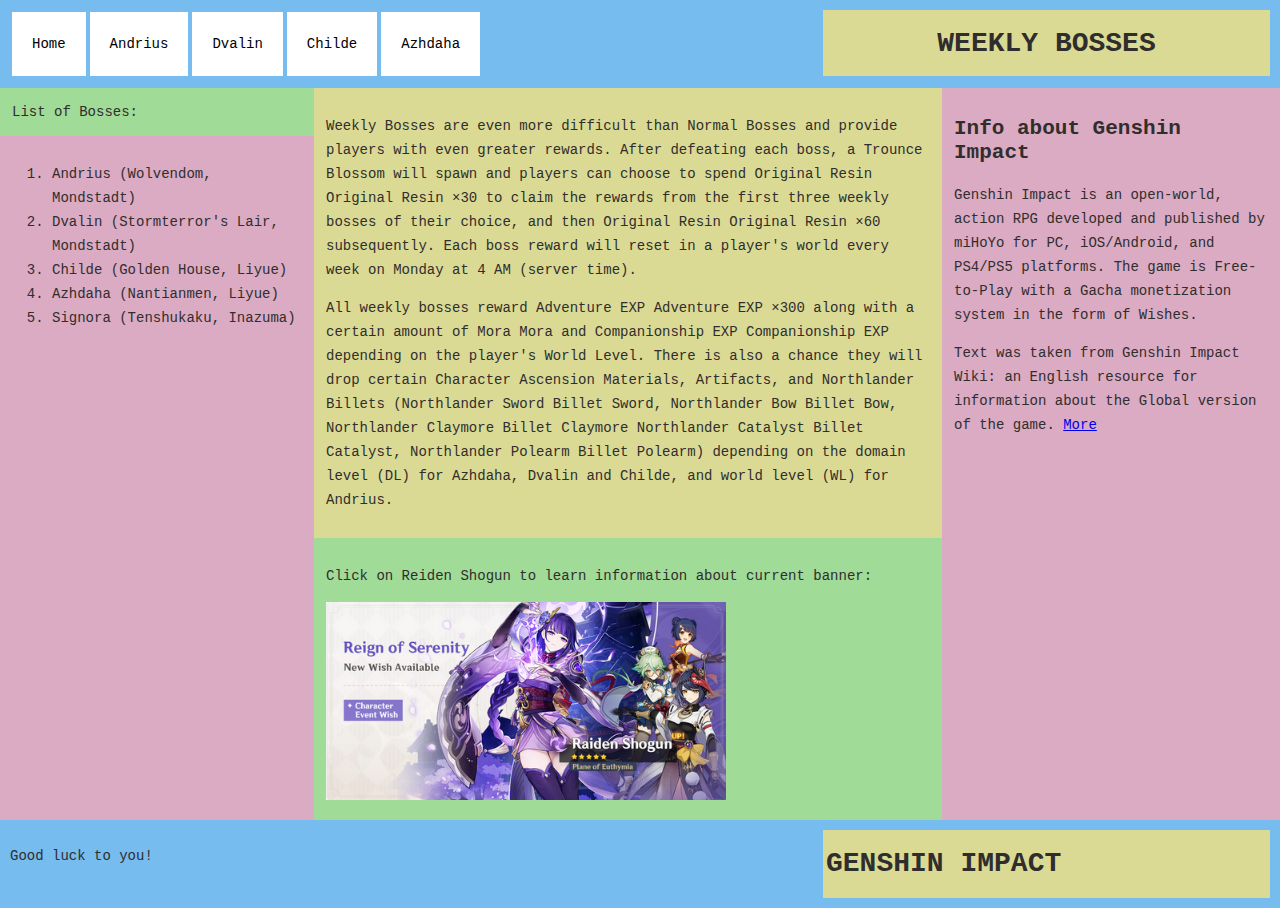
<file: lab1/index.html>
<!DOCTYPE html>
<html lang="en">
<head>
    <meta charset="UTF-8">
    <title>Weekly Bosses</title>
    <link rel="stylesheet" href="styles.css">
</head>
<body>
<header class="blue">
    <nav class="right-col">
        <ul class="centered">
            <li><a href="index.html">Home</a></li>
            <li><a href="andrius.html">Andrius</a></li>
            <li><a href="dvalin.html">Dvalin</a></li>
            <li><a href="childe.html">Childe</a></li>
            <li><a href="azhdaha.html">Azhdaha</a></li>
        </ul>
    </nav>

    <div class="yellow-label height_limited">
        <h1 class="align_center">WEEKLY BOSSES</h1>
    </div>
</header>
<div class="container">
    <article class="left-col pink">
        <section class="green">
            List of Bosses:
        </section>

        <section class="pink">
            <ol>
                <li>Andrius (Wolvendom, Mondstadt)</li>
                <li>Dvalin (Stormterror's Lair, Mondstadt)</li>
                <li>Childe (Golden House, Liyue)</li>
                <li>Azhdaha (Nantianmen, Liyue)</li>
                <li>Signora (Tenshukaku, Inazuma)</li>
            </ol>
        </section>
    </article>

    <article class="center-col green">
        <main class="yellow">
            <p>

                Weekly Bosses are even more difficult than Normal Bosses and provide players with even greater rewards.
                After defeating each boss, a Trounce Blossom will spawn and players can choose to spend Original Resin
                Original Resin ×30 to claim the rewards from the first three weekly bosses of their choice, and then
                Original Resin Original Resin ×60 subsequently. Each boss reward will reset in a player's world every
                week on
                Monday at 4 AM (server time).

            </p>

            <p>
                All weekly bosses reward Adventure EXP Adventure EXP ×300 along with a certain amount of Mora Mora and
                Companionship EXP Companionship EXP depending on the player's World Level. There is also a chance they
                will
                drop certain Character Ascension Materials, Artifacts, and Northlander Billets (Northlander Sword Billet
                Sword, Northlander Bow Billet Bow, Northlander Claymore Billet Claymore Northlander Catalyst Billet
                Catalyst,
                Northlander Polearm Billet Polearm) depending on the domain level (DL) for Azhdaha, Dvalin and Childe,
                and world level (WL) for Andrius.
            </p>

        </main>

        <section class="green">
            <p>
                Click on Reiden Shogun to learn information about current banner:
            </p>
            <img src="reighn.png" alt="Banner" usemap="#workmap" width="400" height="198">

            <map name="workmap">
                <area shape="rect" coords="240,29,133,288" alt="Reiden" href="banner_info.html">
            </map>
        </section>
    </article>

    <aside class="pink">
        <h2>Info about Genshin Impact</h2>
        <p>
            Genshin Impact is an open-world, action RPG developed and published by miHoYo for PC,
            iOS/Android, and PS4/PS5 platforms. The game is Free-to-Play with a Gacha monetization system in the
            form of Wishes.
        </p>
        <p>
            Text was taken from Genshin Impact Wiki: an English resource for information about the Global version of
            the game. <a href="https://genshin-impact.fandom.com/wiki/Weekly_Bosses">More</a>
        </p>
    </aside>
</div>

<footer class="blue">
    <div class="width_75">
        <p>
            Good luck to you!
        </p>
    </div>
    <div class="yellow-label left_sided">
        <h1>GENSHIN IMPACT</h1>
    </div>
</footer>
</body>
</html>
</file>
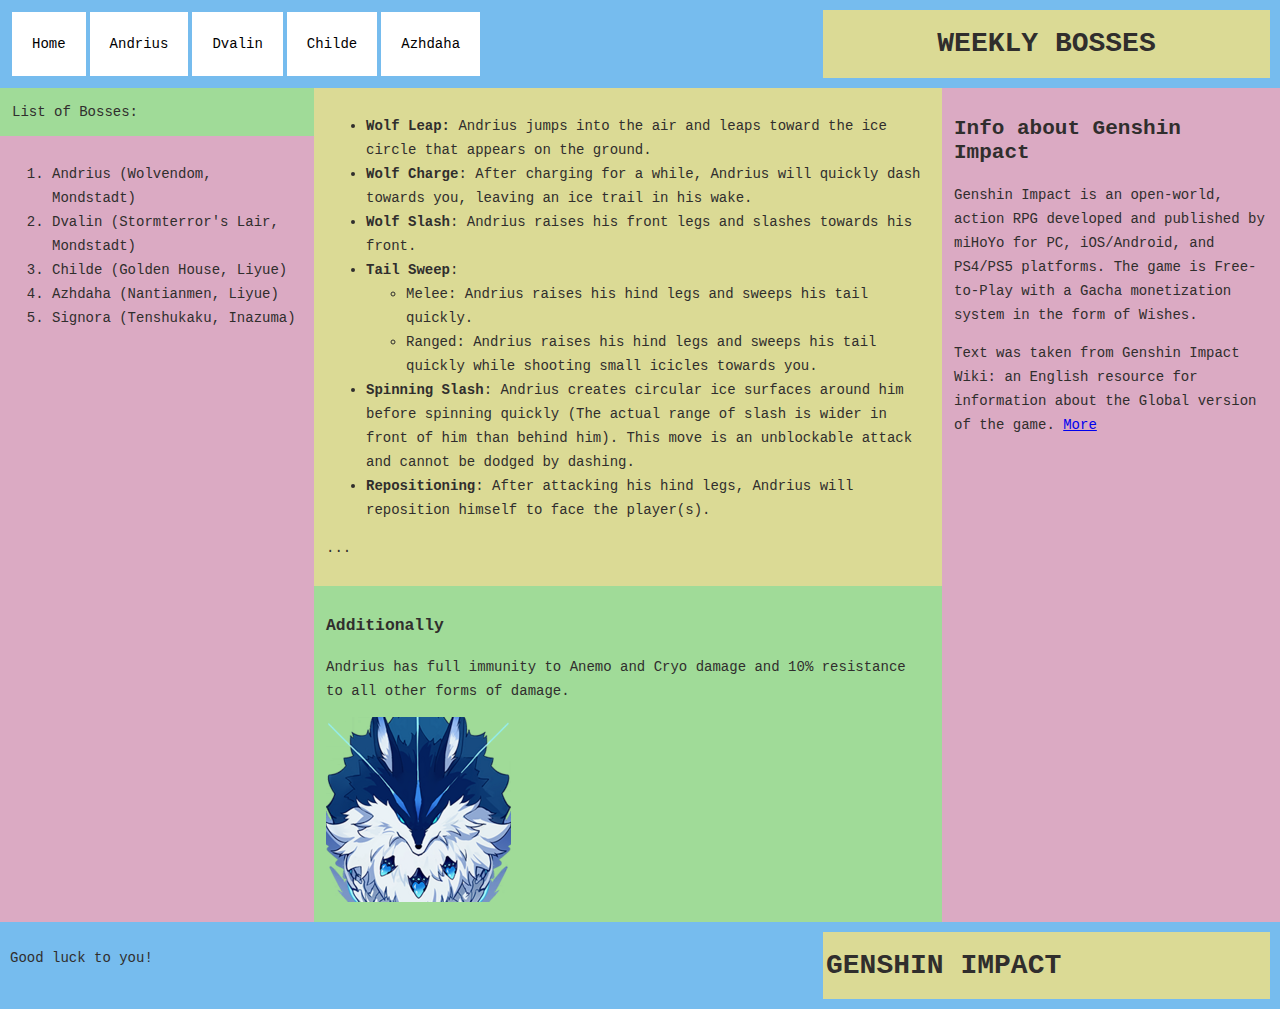
<file: lab1/andrius.html>
<!DOCTYPE html>
<html lang="en">
<head>
    <meta charset="UTF-8">
    <title>Weekly bosses</title>
    <link rel="stylesheet" href="styles.css">
</head>
<body>
<header class="blue">
    <nav>
        <ul>
            <li><a href="index.html">Home</a></li>
            <li><a href="andrius.html">Andrius</a></li>
            <li><a href="dvalin.html">Dvalin</a></li>
            <li><a href="childe.html">Childe</a></li>
            <li><a href="azhdaha.html">Azhdaha</a></li>
        </ul>
    </nav>

    <div class="yellow-label">
        <h1 class="align_center">WEEKLY BOSSES</h1>
    </div>
</header>
<div class="container">
    <article class="left-col pink">
        <section class="green">
            List of Bosses:
        </section>

        <section class="pink">
            <ol>
                <li>Andrius (Wolvendom, Mondstadt)</li>
                <li>Dvalin (Stormterror's Lair, Mondstadt)</li>
                <li>Childe (Golden House, Liyue)</li>
                <li>Azhdaha (Nantianmen, Liyue)</li>
                <li>Signora (Tenshukaku, Inazuma)</li>
            </ol>
        </section>
    </article>

    <article class="center-col green">
        <main class="yellow">
            <p>
            <ul>
                <li><strong>Wolf Leap:</strong> Andrius jumps into the air and leaps toward the ice circle that appears
                    on the ground.
                </li>
                <li><strong>Wolf Charge</strong>: After charging for a while, Andrius will quickly dash towards you,
                    leaving an ice trail in
                    his wake.
                </li>
                <li><strong>Wolf Slash</strong>: Andrius raises his front legs and slashes towards his front.</li>
                <li><strong>Tail Sweep</strong>:</li>
                <ul>
                    <li>Melee: Andrius raises his hind legs and sweeps his tail quickly.</li>
                    <li>Ranged: Andrius raises his hind legs and sweeps his tail quickly while shooting small icicles
                        towards
                        you.
                    </li>
                </ul>
                <li>
                    <strong>Spinning Slash</strong>: Andrius creates circular ice surfaces around him before spinning
                    quickly (The actual range of slash is wider in front of him than behind him).
                    This move is an unblockable attack and cannot be dodged by dashing.
                </li>

                <li>
                    <strong>Repositioning</strong>: After attacking his hind legs, Andrius will reposition himself to
                    face
                    the player(s).
                </li>

            </ul>
            <p>...</p>
        </main>

        <section class="green">
            <h3>Additionally</h3>
            <p>Andrius has full immunity to Anemo and Cryo damage and 10% resistance to all other forms of damage.</p>
            <img src="andrius.png" alt="Andrius">
        </section>
    </article>

    <aside class="pink">
        <h2>Info about Genshin Impact</h2>
        <p>
            Genshin Impact is an open-world, action RPG developed and published by miHoYo for PC,
            iOS/Android, and PS4/PS5 platforms. The game is Free-to-Play with a Gacha monetization system in the
            form of Wishes.
        </p>
        <p>
            Text was taken from Genshin Impact Wiki: an English resource for information about the Global version of
            the game. <a href="https://genshin-impact.fandom.com/wiki/Weekly_Bosses">More</a>
        </p>
    </aside>
</div>

<footer class="blue">
    <div class="width_75">
        <p>
            Good luck to you!
        </p>
    </div>
    <div class="yellow-label left_sided">
        <h1>GENSHIN IMPACT</h1>
    </div>
</footer>
</body>
</html>
</file>
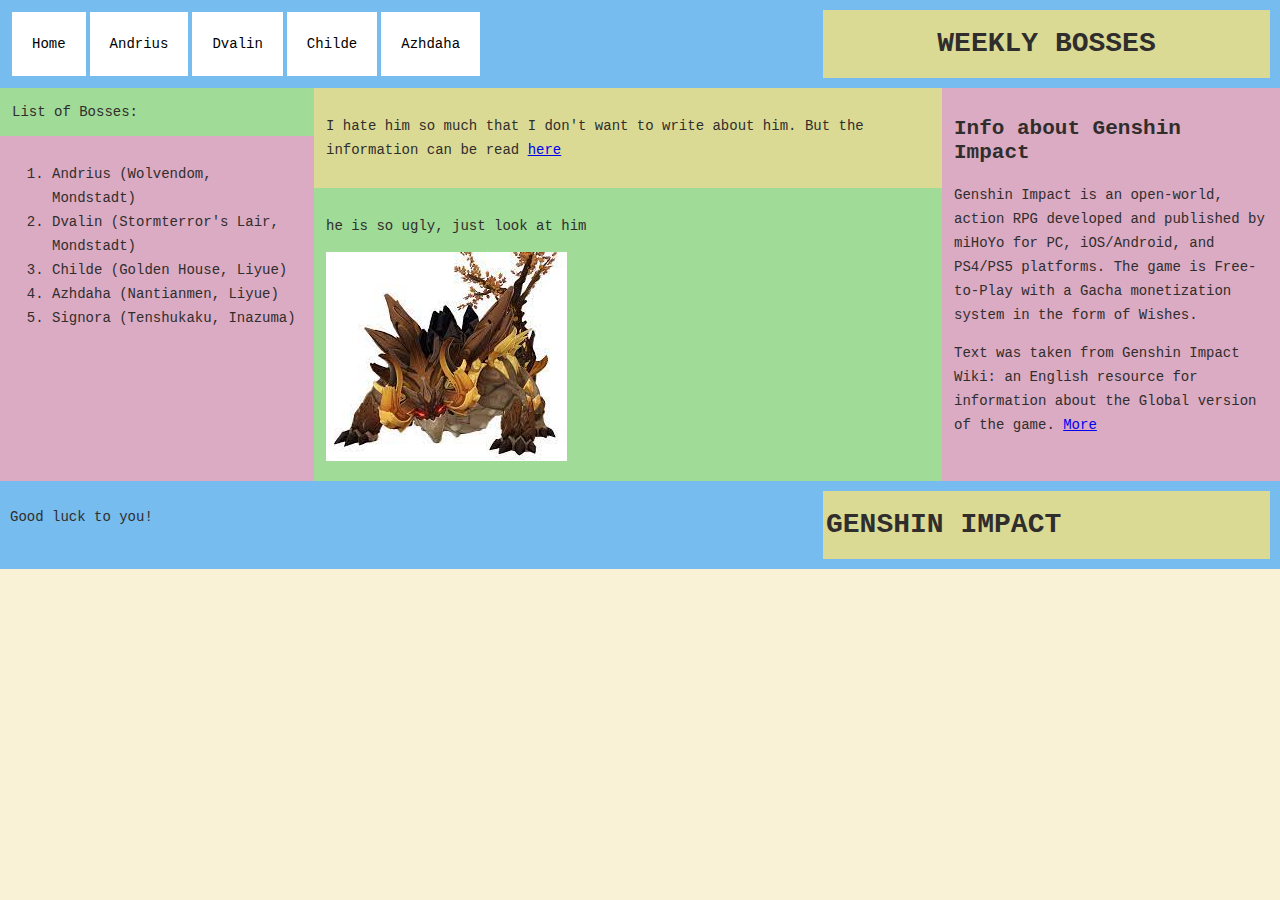
<file: lab1/azhdaha.html>
<!DOCTYPE html>
<html lang="en">
<head>
    <meta charset="UTF-8">
    <title>Weekly Bosses</title>
    <link rel="stylesheet" href="styles.css">
</head>
<body>
<header class="blue">
    <nav>
        <ul>
            <li><a href="index.html">Home</a></li>
            <li><a href="andrius.html">Andrius</a></li>
            <li><a href="dvalin.html">Dvalin</a></li>
            <li><a href="childe.html">Childe</a></li>
            <li><a href="azhdaha.html">Azhdaha</a></li>
        </ul>
    </nav>

    <div class="yellow-label">
        <h1 class="align_center">WEEKLY BOSSES</h1>
    </div>
</header>
<div class="container">
    <article class="left-col pink">
        <section class="green">
            List of Bosses:
        </section>

        <section class="pink">
            <ol>
                <li>Andrius (Wolvendom, Mondstadt)</li>
                <li>Dvalin (Stormterror's Lair, Mondstadt)</li>
                <li>Childe (Golden House, Liyue)</li>
                <li>Azhdaha (Nantianmen, Liyue)</li>
                <li>Signora (Tenshukaku, Inazuma)</li>
            </ol>
        </section>
    </article>

    <article class="center-col green">
        <main class="yellow">
            <p>
                I hate him so much that I don't want to write about him.
                But the information can be read <a href="https://genshin-impact.fandom.com/wiki/Beneath_the_Dragon-Queller">here</a>

            </p>

        </main>

        <section class="green">
           <p> he is so ugly, just look at him </p>
            <img src="azhdaha.jpg" alt="Azhdaha">
        </section>
    </article>

    <aside class="pink">
        <h2>Info about Genshin Impact</h2>
        <p>
            Genshin Impact is an open-world, action RPG developed and published by miHoYo for PC,
            iOS/Android, and PS4/PS5 platforms. The game is Free-to-Play with a Gacha monetization system in the
            form of Wishes.
        </p>
        <p>
            Text was taken from Genshin Impact Wiki: an English resource for information about the Global version of
            the game. <a href="https://genshin-impact.fandom.com/wiki/Weekly_Bosses">More</a>
        </p>
    </aside>
</div>

<footer class="blue">
    <div class="width_75">
        <p>
            Good luck to you!
        </p>
    </div>
    <div class="yellow-label left_sided">
        <h1>GENSHIN IMPACT</h1>
    </div>
</footer>
</body>
</html>
</file>
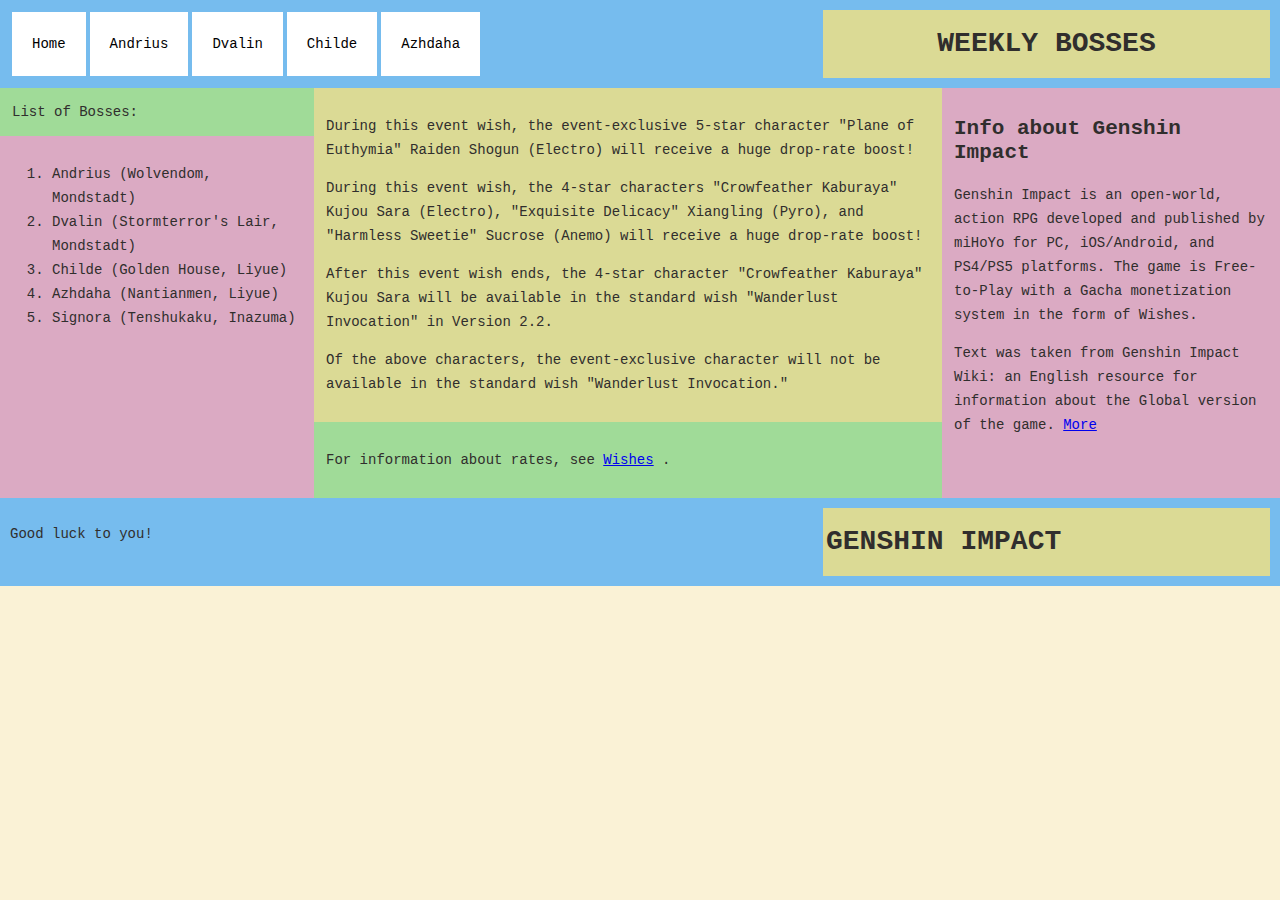
<file: lab1/banner_info.html>
<!DOCTYPE html>
<html lang="en">
<head>
    <meta charset="UTF-8">
    <title>Weekly Bosses</title>
    <link rel="stylesheet" href="styles.css">
</head>
<body>
<header class="blue">
    <nav>
        <ul>
            <li><a href="index.html">Home</a></li>
            <li><a href="andrius.html">Andrius</a></li>
            <li><a href="dvalin.html">Dvalin</a></li>
            <li><a href="childe.html">Childe</a></li>
            <li><a href="azhdaha.html">Azhdaha</a></li>
        </ul>
    </nav>

    <div class="yellow-label">
        <h1 class="align_center">WEEKLY BOSSES</h1>
    </div>
</header>
<div class="container">
    <article class="left-col pink">
        <section class="green">
            List of Bosses:
        </section>

        <section class="pink">
            <ol>
                <li>Andrius (Wolvendom, Mondstadt)</li>
                <li>Dvalin (Stormterror's Lair, Mondstadt)</li>
                <li>Childe (Golden House, Liyue)</li>
                <li>Azhdaha (Nantianmen, Liyue)</li>
                <li>Signora (Tenshukaku, Inazuma)</li>
            </ol>
        </section>
    </article>

    <article class="center-col green">
        <main class="yellow">
            <p>During this event wish, the event-exclusive 5-star character "Plane of Euthymia"
                Raiden Shogun (Electro) will receive a huge drop-rate boost!
            </p>
            <p>
                During this event wish, the 4-star characters "Crowfeather Kaburaya" Kujou Sara (Electro), "Exquisite
                Delicacy" Xiangling (Pyro), and "Harmless Sweetie" Sucrose (Anemo) will receive a huge drop-rate boost!
            </p>
            <p>
                After this event wish ends, the 4-star character "Crowfeather Kaburaya" Kujou Sara will be available in
                the standard wish "Wanderlust Invocation" in Version 2.2.
            </p>
            <p>
                Of the above characters, the event-exclusive character will not be available in the standard wish
                "Wanderlust Invocation."
            </p>
        </main>

        <section class="green">
            <p>
                For information about rates, see <a href="https://genshin-impact.fandom.com/wiki/Wishes">Wishes</a> .
            </p>
        </section>
    </article>

    <aside class="pink">
        <h2>Info about Genshin Impact</h2>
        <p>
            Genshin Impact is an open-world, action RPG developed and published by miHoYo for PC,
            iOS/Android, and PS4/PS5 platforms. The game is Free-to-Play with a Gacha monetization system in the
            form of Wishes.
        </p>
        <p>
            Text was taken from Genshin Impact Wiki: an English resource for information about the Global version of
            the game. <a href="https://genshin-impact.fandom.com/wiki/Weekly_Bosses">More</a>
        </p>
    </aside>
</div>

<footer class="blue">
    <div class="width_75">
        <p>
            Good luck to you!
        </p>
    </div>
    <div class="yellow-label left_sided">
        <h1>GENSHIN IMPACT</h1>
    </div>
</footer>
</body>
</html>
</file>
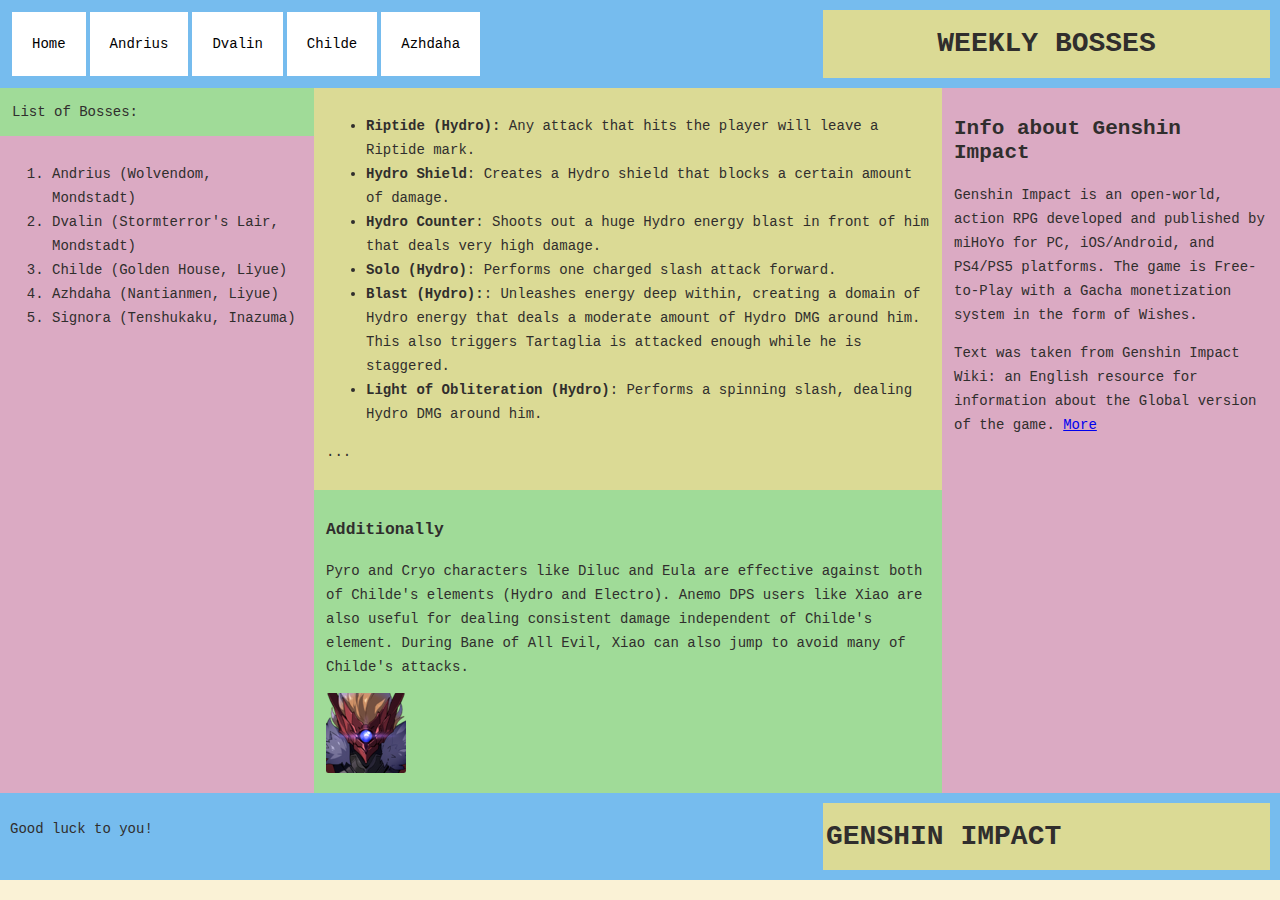
<file: lab1/childe.html>
<!DOCTYPE html>
<html lang="en">
<head>
    <meta charset="UTF-8">
    <title>Weekly Bosses</title>
    <link rel="stylesheet" href="styles.css">
</head>
<body>
<header class="blue">
    <nav>
        <ul>
            <li><a href="index.html">Home</a></li>
            <li><a href="andrius.html">Andrius</a></li>
            <li><a href="dvalin.html">Dvalin</a></li>
            <li><a href="childe.html">Childe</a></li>
            <li><a href="azhdaha.html">Azhdaha</a></li>
        </ul>
    </nav>

    <div class="yellow-label">
        <h1 class="align_center">WEEKLY BOSSES</h1>
    </div>
</header>
<div class="container">
    <article class="left-col pink">
        <section class="green">
            List of Bosses:
        </section>

        <section class="pink">
            <ol>
                <li>Andrius (Wolvendom, Mondstadt)</li>
                <li>Dvalin (Stormterror's Lair, Mondstadt)</li>
                <li>Childe (Golden House, Liyue)</li>
                <li>Azhdaha (Nantianmen, Liyue)</li>
                <li>Signora (Tenshukaku, Inazuma)</li>
            </ol>
        </section>
    </article>

    <article class="center-col green">
        <main class="yellow">
            <p>
            <ul>
                <li><strong>Riptide (Hydro):</strong> Any attack that hits the player will leave a Riptide mark.
                </li>
                <li><strong>Hydro Shield</strong>: Creates a Hydro shield that blocks a certain amount of damage.
                </li>
                <li><strong>Hydro Counter</strong>: Shoots out a huge Hydro energy blast in front of him that deals very high damage.</li>
                <li><strong>Solo (Hydro)</strong>: Performs one charged slash attack forward.</li>
                <li><strong>Blast (Hydro):</strong>: Unleashes energy deep within, creating a domain of Hydro energy
                    that deals a moderate amount of Hydro DMG around him.
                    This also triggers Tartaglia is attacked enough while he is staggered.</li>
                <li><strong>Light of Obliteration (Hydro)</strong>: Performs a spinning slash, dealing Hydro DMG around him.</li>

            </ul>
            <p>...</p>
        </main>

        <section class="green">
            <h3>Additionally</h3>
            <p>Pyro and Cryo characters like Diluc and Eula are effective against both of Childe's elements (Hydro
                and Electro). Anemo DPS users like Xiao are also useful for dealing consistent damage independent
                of Childe's element. During Bane of All Evil, Xiao can also jump to avoid many of Childe's attacks.</p>
            <img src="childe.png" alt="Childe">
        </section>
    </article>

    <aside class="pink">
        <h2>Info about Genshin Impact</h2>
        <p>
            Genshin Impact is an open-world, action RPG developed and published by miHoYo for PC,
            iOS/Android, and PS4/PS5 platforms. The game is Free-to-Play with a Gacha monetization system in the
            form of Wishes.
        </p>
        <p>
            Text was taken from Genshin Impact Wiki: an English resource for information about the Global version of
            the game. <a href="https://genshin-impact.fandom.com/wiki/Weekly_Bosses">More</a>
        </p>
    </aside>
</div>

<footer class="blue">
    <div class="width_75">
        <p>
            Good luck to you!
        </p>
    </div>
    <div class="yellow-label left_sided">
        <h1>GENSHIN IMPACT</h1>
    </div>
</footer>
</body>
</html>
</file>
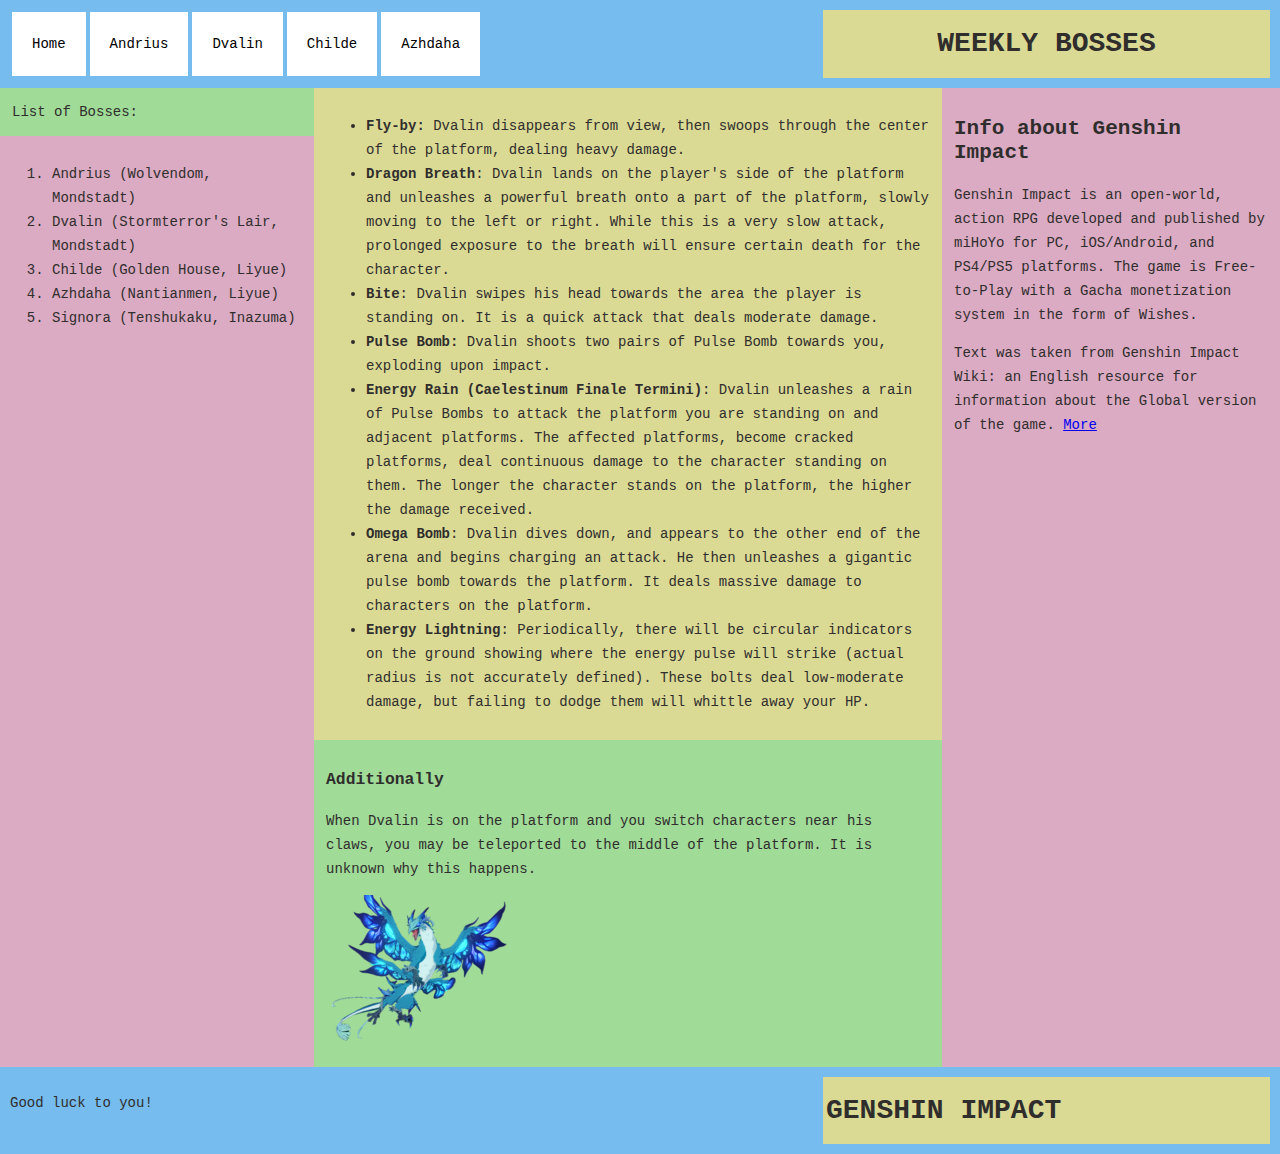
<file: lab1/dvalin.html>
<!DOCTYPE html>
<html lang="en">
<head>
    <meta charset="UTF-8">
    <title>Weekly Bosses</title>
    <link rel="stylesheet" href="styles.css">
</head>
<body>
<header class="blue">
    <nav>
        <ul>
            <li><a href="index.html">Home</a></li>
            <li><a href="andrius.html">Andrius</a></li>
            <li><a href="dvalin.html">Dvalin</a></li>
            <li><a href="childe.html">Childe</a></li>
            <li><a href="azhdaha.html">Azhdaha</a></li>
        </ul>
    </nav>

    <div class="yellow-label">
        <h1 class="align_center">WEEKLY BOSSES</h1>
    </div>
</header>
<div class="container">
    <article class="left-col pink">
        <section class="green">
            List of Bosses:
        </section>

        <section class="pink">
            <ol>
                <li>Andrius (Wolvendom, Mondstadt)</li>
                <li>Dvalin (Stormterror's Lair, Mondstadt)</li>
                <li>Childe (Golden House, Liyue)</li>
                <li>Azhdaha (Nantianmen, Liyue)</li>
                <li>Signora (Tenshukaku, Inazuma)</li>
            </ol>
        </section>
    </article>

    <article class="center-col green">
        <main class="yellow">
            <ul>
                <li>
                    <strong>Fly-by:</strong> Dvalin disappears from view, then swoops through the center of the
                    platform, dealing heavy damage.
                </li>

                <li><strong>Dragon Breath</strong>: Dvalin lands on the player's side of the platform and unleashes a
                    powerful
                    breath onto a part of the platform, slowly moving to the left or right. While this is a very slow
                    attack,
                    prolonged exposure to the breath will ensure certain death for the character.
                </li>
                <li><strong>Bite</strong>: Dvalin swipes his head towards the area the player is standing on. It is a
                    quick attack that deals moderate damage.
                </li>
                <li><strong>Pulse Bomb:</strong> Dvalin shoots two pairs of Pulse Bomb towards you, exploding upon
                    impact.
                </li>
                <li><strong> Energy Rain (Caelestinum Finale Termini)</strong>: Dvalin unleashes a rain of Pulse Bombs
                    to attack
                    the platform you are standing on and adjacent platforms. The affected platforms, become cracked
                    platforms, deal continuous damage to the character standing on them. The longer the character stands
                    on the platform, the higher the damage received.
                </li>
                <li>
                    <strong>Omega Bomb</strong>: Dvalin dives down, and appears to the other end of the arena and
                    begins charging an attack. He then unleashes a gigantic pulse bomb towards the platform.
                    It deals massive damage to characters on the platform.
                </li>
                <li>
                    <strong>Energy Lightning</strong>: Periodically, there will be circular indicators on the ground
                    showing where the energy pulse will strike (actual radius is not accurately defined). These bolts
                    deal low-moderate damage, but failing to dodge them will whittle away your HP.
                </li>
            </ul>
        </main>

        <section class="green">
            <h3>Additionally</h3>
            <p>
                When Dvalin is on the platform and you switch characters near his claws,
                you may be teleported to the middle of the platform. It is unknown why this happens.
            </p>
            <img src="dvalin.png" alt="Dvalin">
        </section>
    </article>

    <aside class="pink">
        <h2>Info about Genshin Impact</h2>
        <p>
            Genshin Impact is an open-world, action RPG developed and published by miHoYo for PC,
            iOS/Android, and PS4/PS5 platforms. The game is Free-to-Play with a Gacha monetization system in the
            form of Wishes.
        </p>
        <p>
            Text was taken from Genshin Impact Wiki: an English resource for information about the Global version of
            the game. <a href="https://genshin-impact.fandom.com/wiki/Weekly_Bosses">More</a>
        </p>
    </aside>
</div>

<footer class="blue">
    <div class="width_75">
        <p>
            Good luck to you!
        </p>
    </div>
    <div class="yellow-label left_sided">
        <h1>GENSHIN IMPACT</h1>
    </div>
</footer>
</body>
</html>
</file>
<file: lab1/styles.css>
body {
    background: #FAF2D6;
    color: #302E2D;
    font: 14px/24px "Source Code Pro", Inconsolata, "Lucida Console", Terminal, "Courier New", Courier;
    margin: 0 auto;
    /*
    margin: 0 auto - to center block-level elements
    */
}

.left-col {
    width: 25%;

}

.width_75{
    width: 75%;
}

.width_25{
    width: 25%;
}

.height_limited{
    height: 60px;
}

.right-col{
    float: right;
}

header{
    padding: 10px;
    display: flex;
    margin: 0 auto;
}

footer{
     padding: 10px;
    display: flex;
 }

.container {
    display: flex;
    clear: both;
}

.left_sided{
    padding-left: 10px;
}

.center-col {
    width: 50%;
}

.align_right {
    text-align: right;
}

.align_center {
    text-align: center;
}

section, main, aside{
    padding: 12px;
}

aside {
    width: 25%;
}

.yellow-label{
    background: #dbda95;
    min-width: 35%;
    float: right;
    padding: 3px;
}

.blue{
    background: #76bcee;
}

.green{
    background: #a0db98;
}

.pink{
    background: #dbaac3;
}
.yellow{
    background: #dbda95;
}

nav {
    width: 70%;
    margin: 0 auto;
}

.centered{
    align-items: center;
}

nav ul {
    list-style-type: none;
    margin: 0 auto;
    padding: 0;
    overflow: hidden;
}

nav li {
    float: left;
    margin: 0 auto;
}

nav li a {
    display: block;
    color: #000000;
    background: #ffffff;
    text-align: center;
    padding: 20px;
    margin: 2px;
    vertical-align: middle;
    /*width: 200px;*/
    text-decoration: none;
}

nav li a:hover {
    background-color: #8B0000;
}
</file>
